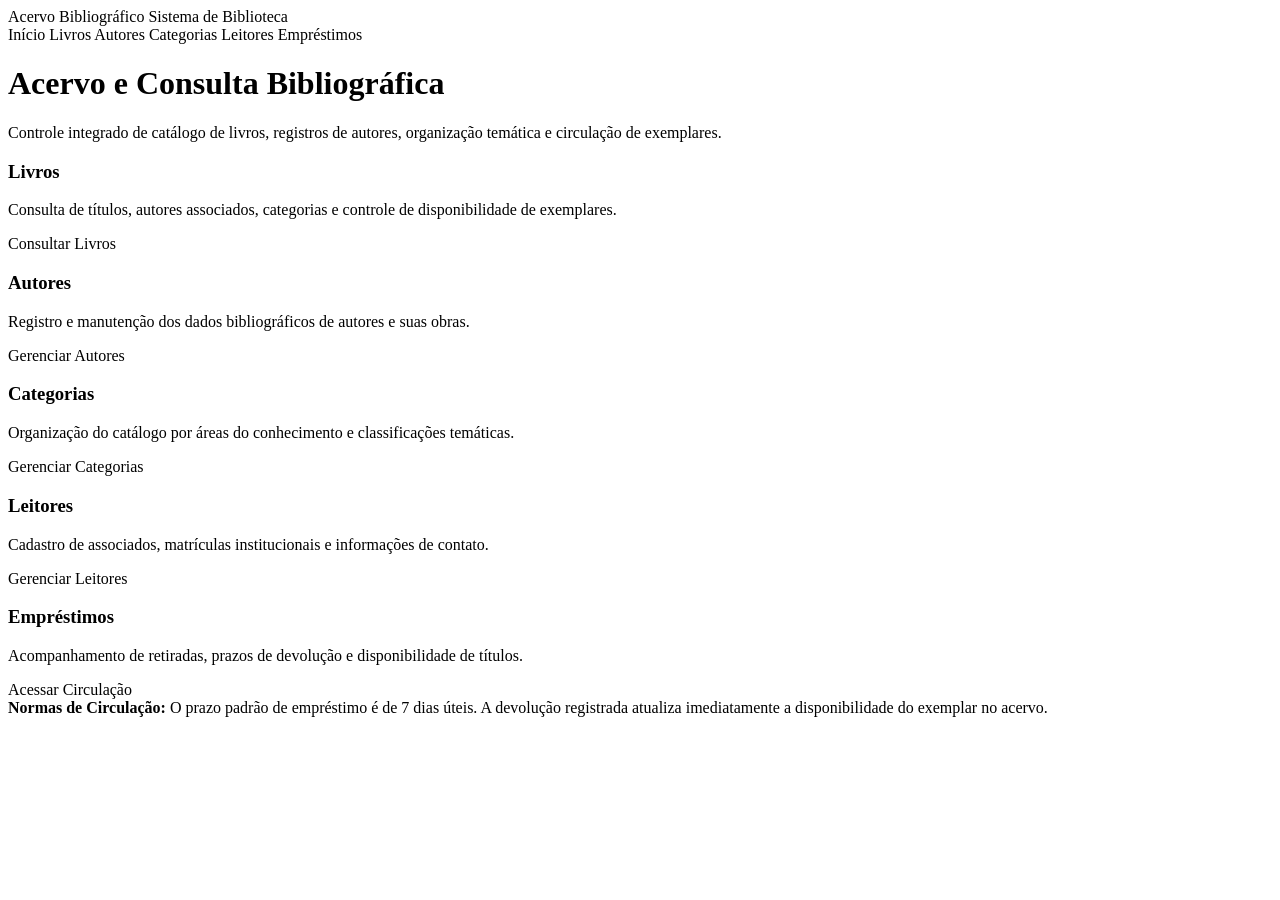
<file: projetomvc/src/main/resources/templates/index.html>
<!DOCTYPE html>
<html xmlns:th="http://www.thymeleaf.org">
<head>
    <meta charset="UTF-8">
    <meta name="viewport" content="width=device-width, initial-scale=1.0">
    <title>Acervo Bibliográfico</title>
    <link rel="stylesheet" th:href="@{/css/style.css}">
</head>
<body>
    <header class="topbar">
        <div class="topbar-inner">
            <a th:href="@{/}" class="site-logo">
                Acervo Bibliográfico
                <span>Sistema de Biblioteca</span>
            </a>
            <nav class="nav-links">
                <a th:href="@{/}" class="active">Início</a>
                <a th:href="@{/livros}">Livros</a>
                <a th:href="@{/autores}">Autores</a>
                <a th:href="@{/categorias}">Categorias</a>
                <a th:href="@{/usuarios}">Leitores</a>
                <a th:href="@{/emprestimos}">Empréstimos</a>
            </nav>
        </div>
    </header>

    <main class="container">
        <div class="hero-box">
            <h1>Acervo e Consulta Bibliográfica</h1>
            <p>Controle integrado de catálogo de livros, registros de autores, organização temática e circulação de exemplares.</p>
        </div>

        <div class="overview-grid">
            <div class="section-card">
                <div>
                    <h3>Livros</h3>
                    <p>Consulta de títulos, autores associados, categorias e controle de disponibilidade de exemplares.</p>
                </div>
                <div>
                    <a th:href="@{/livros}" class="btn btn-outline btn-sm">Consultar Livros</a>
                </div>
            </div>

            <div class="section-card">
                <div>
                    <h3>Autores</h3>
                    <p>Registro e manutenção dos dados bibliográficos de autores e suas obras.</p>
                </div>
                <div>
                    <a th:href="@{/autores}" class="btn btn-outline btn-sm">Gerenciar Autores</a>
                </div>
            </div>

            <div class="section-card">
                <div>
                    <h3>Categorias</h3>
                    <p>Organização do catálogo por áreas do conhecimento e classificações temáticas.</p>
                </div>
                <div>
                    <a th:href="@{/categorias}" class="btn btn-outline btn-sm">Gerenciar Categorias</a>
                </div>
            </div>

            <div class="section-card">
                <div>
                    <h3>Leitores</h3>
                    <p>Cadastro de associados, matrículas institucionais e informações de contato.</p>
                </div>
                <div>
                    <a th:href="@{/usuarios}" class="btn btn-outline btn-sm">Gerenciar Leitores</a>
                </div>
            </div>

            <div class="section-card">
                <div>
                    <h3>Empréstimos</h3>
                    <p>Acompanhamento de retiradas, prazos de devolução e disponibilidade de títulos.</p>
                </div>
                <div>
                    <a th:href="@{/emprestimos}" class="btn btn-outline btn-sm">Acessar Circulação</a>
                </div>
            </div>
        </div>

        <div class="info-note">
            <strong>Normas de Circulação:</strong> O prazo padrão de empréstimo é de 7 dias úteis. A devolução registrada atualiza imediatamente a disponibilidade do exemplar no acervo.
        </div>
    </main>
</body>
</html>
</file>
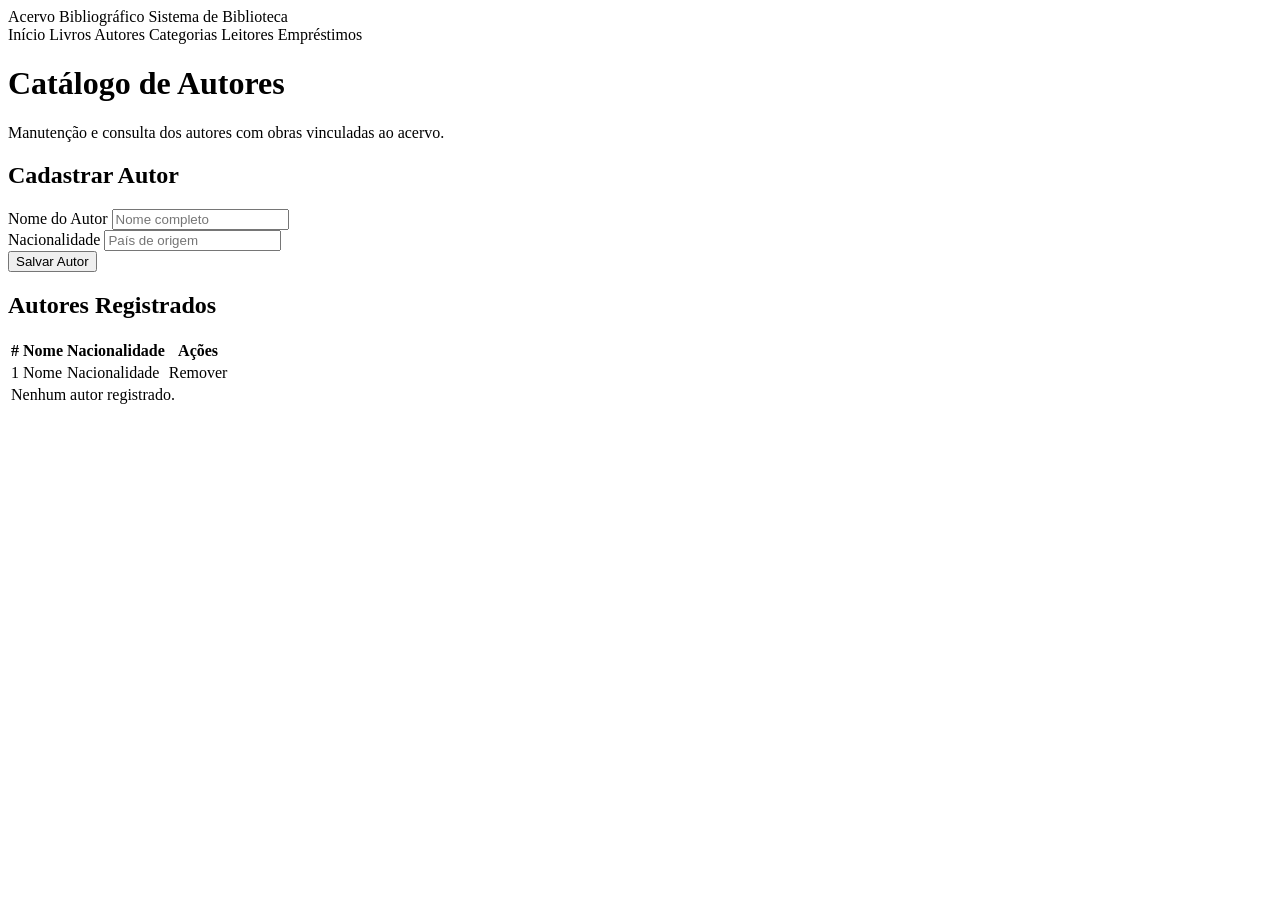
<file: projetomvc/src/main/resources/templates/autores/lista.html>
<!DOCTYPE html>
<html xmlns:th="http://www.thymeleaf.org">
<head>
    <meta charset="UTF-8">
    <meta name="viewport" content="width=device-width, initial-scale=1.0">
    <title>Catálogo de Autores</title>
    <link rel="stylesheet" th:href="@{/css/style.css}">
</head>
<body>
    <header class="topbar">
        <div class="topbar-inner">
            <a th:href="@{/}" class="site-logo">
                Acervo Bibliográfico
                <span>Sistema de Biblioteca</span>
            </a>
            <nav class="nav-links">
                <a th:href="@{/}">Início</a>
                <a th:href="@{/livros}">Livros</a>
                <a th:href="@{/autores}" class="active">Autores</a>
                <a th:href="@{/categorias}">Categorias</a>
                <a th:href="@{/usuarios}">Leitores</a>
                <a th:href="@{/emprestimos}">Empréstimos</a>
            </nav>
        </div>
    </header>

    <main class="container">
        <div class="page-header">
            <h1>Catálogo de Autores</h1>
            <p>Manutenção e consulta dos autores com obras vinculadas ao acervo.</p>
        </div>

        <div class="panel">
            <div class="panel-header">
                <h2>Cadastrar Autor</h2>
            </div>
            <form th:action="@{/autores}" method="post">
                <div class="form-row">
                    <div class="field">
                        <label for="nome">Nome do Autor</label>
                        <input type="text" id="nome" name="nome" placeholder="Nome completo" required>
                    </div>
                    <div class="field">
                        <label for="nacionalidade">Nacionalidade</label>
                        <input type="text" id="nacionalidade" name="nacionalidade" placeholder="País de origem" required>
                    </div>
                </div>
                <button type="submit" class="btn btn-primary">Salvar Autor</button>
            </form>
        </div>

        <div class="panel">
            <div class="panel-header">
                <h2>Autores Registrados</h2>
            </div>
            <div class="table-wrapper">
                <table class="catalog-table">
                    <thead>
                        <tr>
                            <th>#</th>
                            <th>Nome</th>
                            <th>Nacionalidade</th>
                            <th>Ações</th>
                        </tr>
                    </thead>
                    <tbody>
                        <tr th:each="autor, stat : ${autores}">
                            <td th:text="${stat.count}">1</td>
                            <td th:text="${autor.nome}">Nome</td>
                            <td th:text="${autor.nacionalidade}">Nacionalidade</td>
                            <td>
                                <a th:href="@{/autores/excluir/{indice}(indice=${stat.index})}" class="btn btn-danger btn-sm">Remover</a>
                            </td>
                        </tr>
                        <tr th:if="${autores == null || autores.empty}">
                            <td colspan="4" class="empty-message">Nenhum autor registrado.</td>
                        </tr>
                    </tbody>
                </table>
            </div>
        </div>
    </main>
</body>
</html>
</file>
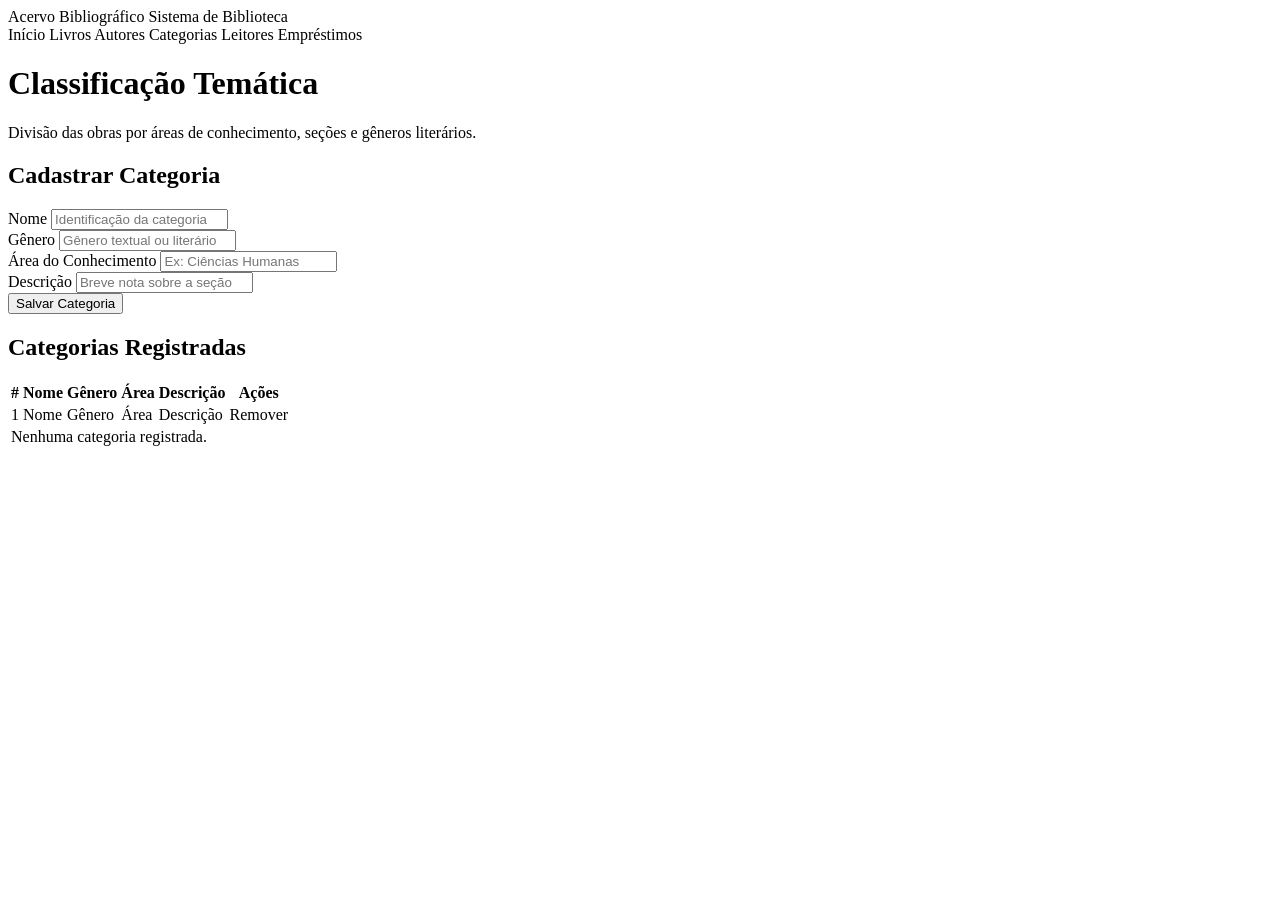
<file: projetomvc/src/main/resources/templates/categorias/lista.html>
<!DOCTYPE html>
<html xmlns:th="http://www.thymeleaf.org">
<head>
    <meta charset="UTF-8">
    <meta name="viewport" content="width=device-width, initial-scale=1.0">
    <title>Classificação Temática</title>
    <link rel="stylesheet" th:href="@{/css/style.css}">
</head>
<body>
    <header class="topbar">
        <div class="topbar-inner">
            <a th:href="@{/}" class="site-logo">
                Acervo Bibliográfico
                <span>Sistema de Biblioteca</span>
            </a>
            <nav class="nav-links">
                <a th:href="@{/}">Início</a>
                <a th:href="@{/livros}">Livros</a>
                <a th:href="@{/autores}">Autores</a>
                <a th:href="@{/categorias}" class="active">Categorias</a>
                <a th:href="@{/usuarios}">Leitores</a>
                <a th:href="@{/emprestimos}">Empréstimos</a>
            </nav>
        </div>
    </header>

    <main class="container">
        <div class="page-header">
            <h1>Classificação Temática</h1>
            <p>Divisão das obras por áreas de conhecimento, seções e gêneros literários.</p>
        </div>

        <div class="panel">
            <div class="panel-header">
                <h2>Cadastrar Categoria</h2>
            </div>
            <form th:action="@{/categorias}" method="post">
                <div class="form-row">
                    <div class="field">
                        <label for="nome">Nome</label>
                        <input type="text" id="nome" name="nome" placeholder="Identificação da categoria" required>
                    </div>
                    <div class="field">
                        <label for="genero">Gênero</label>
                        <input type="text" id="genero" name="genero" placeholder="Gênero textual ou literário" required>
                    </div>
                    <div class="field">
                        <label for="area">Área do Conhecimento</label>
                        <input type="text" id="area" name="area" placeholder="Ex: Ciências Humanas">
                    </div>
                    <div class="field">
                        <label for="descricao">Descrição</label>
                        <input type="text" id="descricao" name="descricao" placeholder="Breve nota sobre a seção">
                    </div>
                </div>
                <button type="submit" class="btn btn-primary">Salvar Categoria</button>
            </form>
        </div>

        <div class="panel">
            <div class="panel-header">
                <h2>Categorias Registradas</h2>
            </div>
            <div class="table-wrapper">
                <table class="catalog-table">
                    <thead>
                        <tr>
                            <th>#</th>
                            <th>Nome</th>
                            <th>Gênero</th>
                            <th>Área</th>
                            <th>Descrição</th>
                            <th>Ações</th>
                        </tr>
                    </thead>
                    <tbody>
                        <tr th:each="categoria, stat : ${categorias}">
                            <td th:text="${stat.count}">1</td>
                            <td th:text="${categoria.nome}">Nome</td>
                            <td th:text="${categoria.genero}">Gênero</td>
                            <td th:text="${categoria.area != null && !categoria.area.isBlank() ? categoria.area : '-'}">Área</td>
                            <td th:text="${categoria.descricao != null && !categoria.descricao.isBlank() ? categoria.descricao : '-'}">Descrição</td>
                            <td>
                                <a th:href="@{/categorias/excluir/{indice}(indice=${stat.index})}" class="btn btn-danger btn-sm">Remover</a>
                            </td>
                        </tr>
                        <tr th:if="${categorias == null || categorias.empty}">
                            <td colspan="6" class="empty-message">Nenhuma categoria registrada.</td>
                        </tr>
                    </tbody>
                </table>
            </div>
        </div>
    </main>
</body>
</html>
</file>
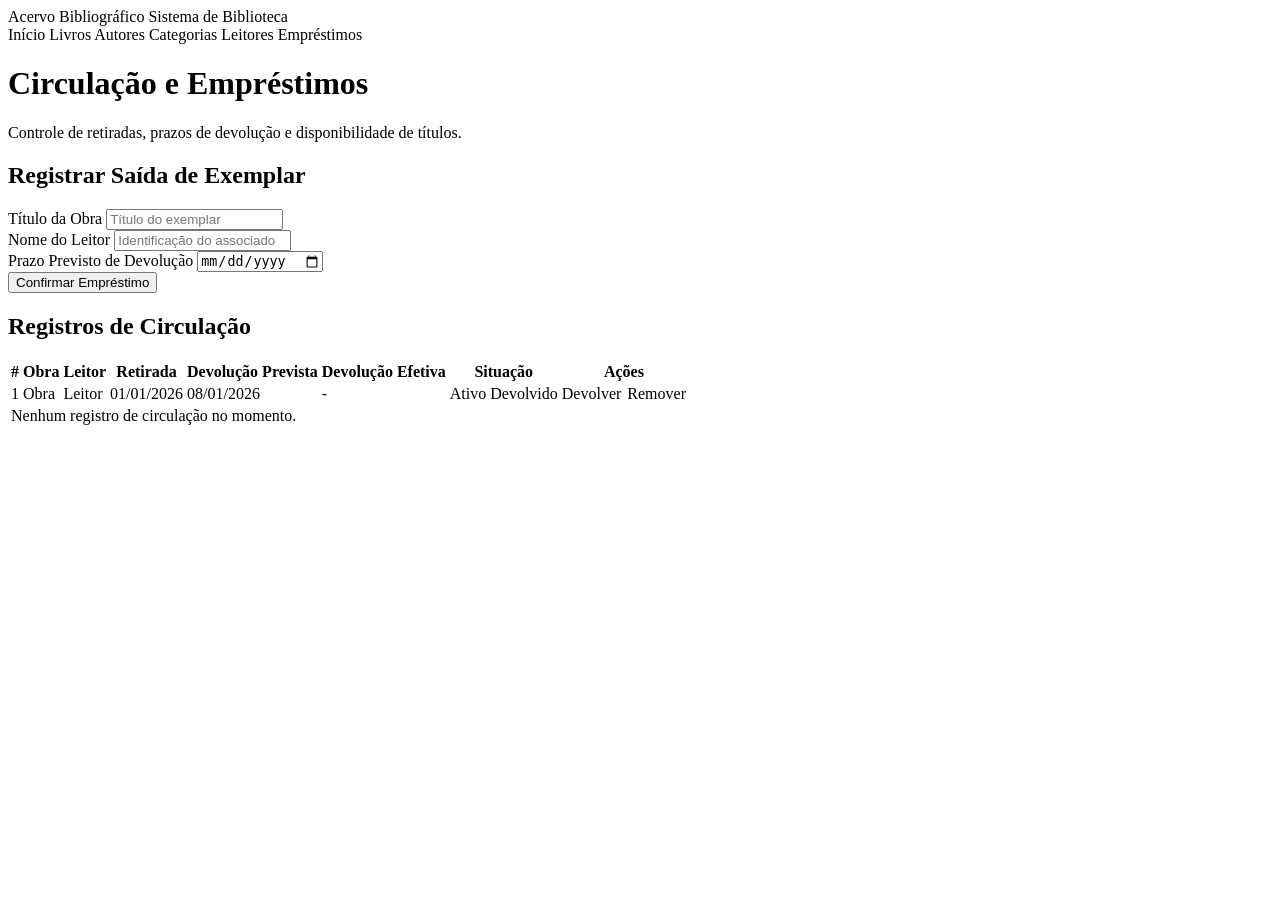
<file: projetomvc/src/main/resources/templates/emprestimos/lista.html>
<!DOCTYPE html>
<html xmlns:th="http://www.thymeleaf.org">
<head>
    <meta charset="UTF-8">
    <meta name="viewport" content="width=device-width, initial-scale=1.0">
    <title>Circulação e Empréstimos</title>
    <link rel="stylesheet" th:href="@{/css/style.css}">
</head>
<body>
    <header class="topbar">
        <div class="topbar-inner">
            <a th:href="@{/}" class="site-logo">
                Acervo Bibliográfico
                <span>Sistema de Biblioteca</span>
            </a>
            <nav class="nav-links">
                <a th:href="@{/}">Início</a>
                <a th:href="@{/livros}">Livros</a>
                <a th:href="@{/autores}">Autores</a>
                <a th:href="@{/categorias}">Categorias</a>
                <a th:href="@{/usuarios}">Leitores</a>
                <a th:href="@{/emprestimos}" class="active">Empréstimos</a>
            </nav>
        </div>
    </header>

    <main class="container">
        <div class="page-header">
            <h1>Circulação e Empréstimos</h1>
            <p>Controle de retiradas, prazos de devolução e disponibilidade de títulos.</p>
        </div>

        <div class="panel">
            <div class="panel-header">
                <h2>Registrar Saída de Exemplar</h2>
            </div>
            <form th:action="@{/emprestimos}" method="post">
                <div class="form-row">
                    <div class="field">
                        <label for="tituloLivro">Título da Obra</label>
                        <input type="text" id="tituloLivro" name="tituloLivro" placeholder="Título do exemplar" required>
                    </div>
                    <div class="field">
                        <label for="nomeUsuario">Nome do Leitor</label>
                        <input type="text" id="nomeUsuario" name="nomeUsuario" placeholder="Identificação do associado" required>
                    </div>
                    <div class="field">
                        <label for="dataDevolucaoPrevista">Prazo Previsto de Devolução</label>
                        <input type="date" id="dataDevolucaoPrevista" name="dataDevolucaoPrevista">
                    </div>
                </div>
                <button type="submit" class="btn btn-primary">Confirmar Empréstimo</button>
            </form>
        </div>

        <div class="panel">
            <div class="panel-header">
                <h2>Registros de Circulação</h2>
            </div>
            <div class="table-wrapper">
                <table class="catalog-table">
                    <thead>
                        <tr>
                            <th>#</th>
                            <th>Obra</th>
                            <th>Leitor</th>
                            <th>Retirada</th>
                            <th>Devolução Prevista</th>
                            <th>Devolução Efetiva</th>
                            <th>Situação</th>
                            <th>Ações</th>
                        </tr>
                    </thead>
                    <tbody>
                        <tr th:each="emprestimo, stat : ${emprestimos}">
                            <td th:text="${stat.count}">1</td>
                            <td th:text="${emprestimo.livro != null ? emprestimo.livro.titulo : '-'}">Obra</td>
                            <td th:text="${emprestimo.usuario != null ? emprestimo.usuario.nome : '-'}">Leitor</td>
                            <td th:text="${emprestimo.dataRetirada}">01/01/2026</td>
                            <td th:text="${emprestimo.dataDevolucaoPrevista}">08/01/2026</td>
                            <td th:text="${emprestimo.dataDevolucaoEfetiva != null ? emprestimo.dataDevolucaoEfetiva : '-'}">-</td>
                            <td>
                                <span th:if="${emprestimo.status == 'ATIVO'}" class="tag tag-borrowed">Ativo</span>
                                <span th:if="${emprestimo.status == 'DEVOLVIDO'}" class="tag tag-available">Devolvido</span>
                            </td>
                            <td>
                                <div style="display: flex; gap: 6px;">
                                    <a th:if="${emprestimo.status == 'ATIVO'}" th:href="@{/emprestimos/devolver/{indice}(indice=${stat.index})}" class="btn btn-success btn-sm">Devolver</a>
                                    <a th:href="@{/emprestimos/excluir/{indice}(indice=${stat.index})}" class="btn btn-danger btn-sm">Remover</a>
                                </div>
                            </td>
                        </tr>
                        <tr th:if="${emprestimos == null || emprestimos.empty}">
                            <td colspan="8" class="empty-message">Nenhum registro de circulação no momento.</td>
                        </tr>
                    </tbody>
                </table>
            </div>
        </div>
    </main>
</body>
</html>
</file>
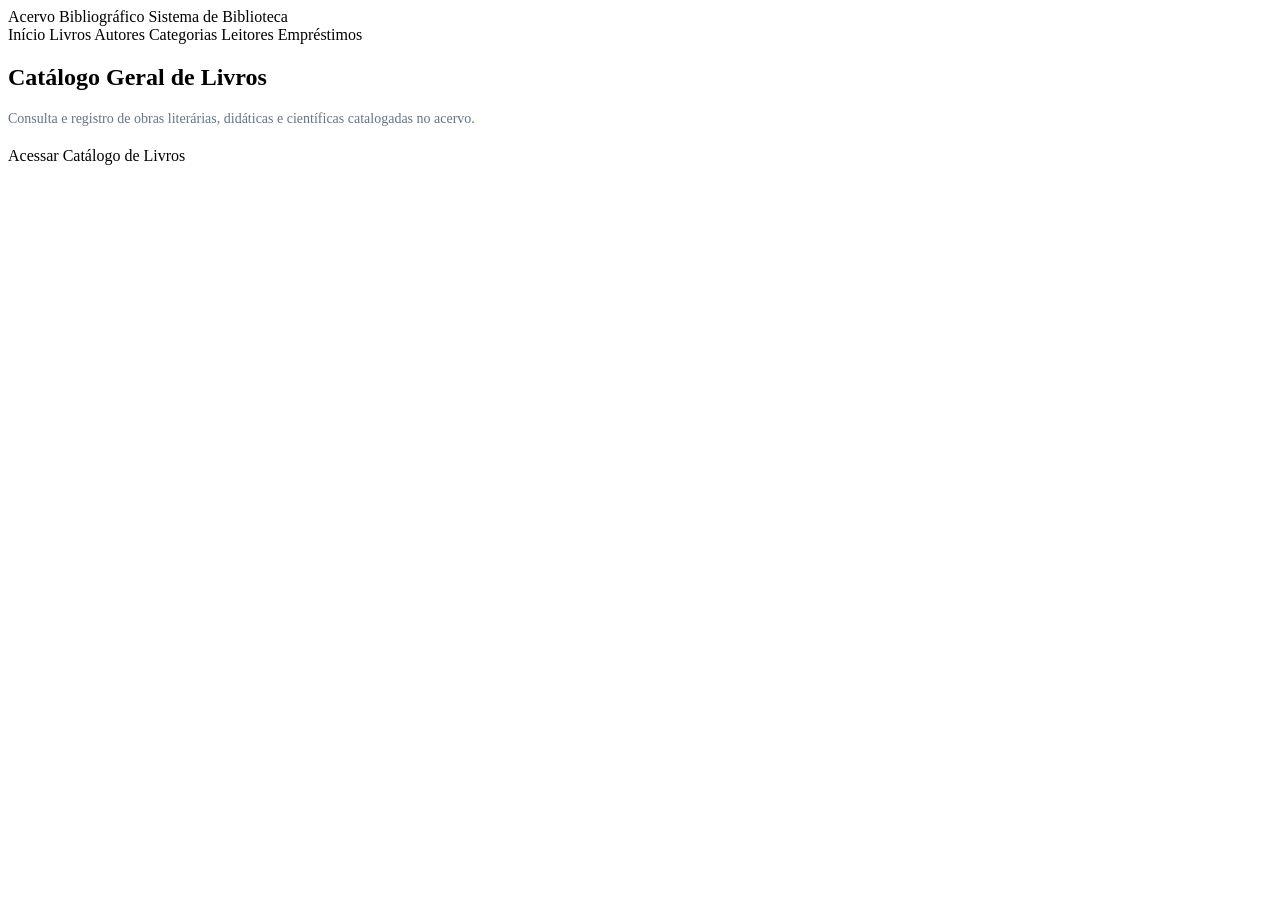
<file: projetomvc/src/main/resources/templates/livros/inicio.html>
<!DOCTYPE html>
<html xmlns:th="http://www.thymeleaf.org">
<head>
    <meta charset="UTF-8">
    <meta name="viewport" content="width=device-width, initial-scale=1.0">
    <title>Catálogo de Livros</title>
    <link rel="stylesheet" th:href="@{/css/style.css}">
</head>
<body>
    <header class="topbar">
        <div class="topbar-inner">
            <a th:href="@{/}" class="site-logo">
                Acervo Bibliográfico
                <span>Sistema de Biblioteca</span>
            </a>
            <nav class="nav-links">
                <a th:href="@{/}">Início</a>
                <a th:href="@{/livros}" class="active">Livros</a>
                <a th:href="@{/autores}">Autores</a>
                <a th:href="@{/categorias}">Categorias</a>
                <a th:href="@{/usuarios}">Leitores</a>
                <a th:href="@{/emprestimos}">Empréstimos</a>
            </nav>
        </div>
    </header>

    <main class="container">
        <div class="panel">
            <div class="panel-header">
                <h2>Catálogo Geral de Livros</h2>
            </div>
            <p style="color: #64748b; margin-bottom: 20px; font-size: 14px;">
                Consulta e registro de obras literárias, didáticas e científicas catalogadas no acervo.
            </p>
            <a th:href="@{/livros}" class="btn btn-primary">Acessar Catálogo de Livros</a>
        </div>
    </main>
</body>
</html>
</file>
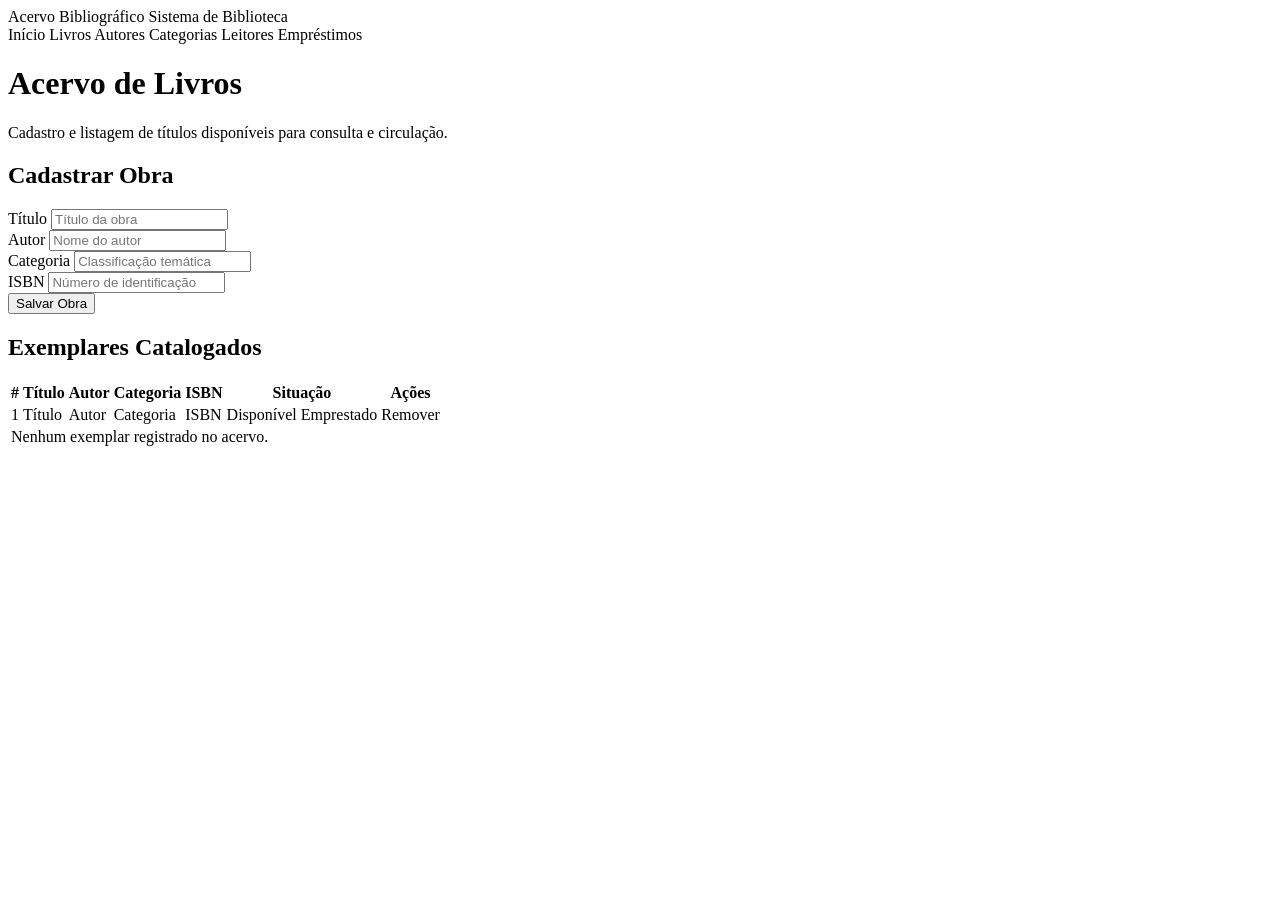
<file: projetomvc/src/main/resources/templates/livros/lista.html>
<!DOCTYPE html>
<html xmlns:th="http://www.thymeleaf.org">
<head>
    <meta charset="UTF-8">
    <meta name="viewport" content="width=device-width, initial-scale=1.0">
    <title>Acervo de Livros</title>
    <link rel="stylesheet" th:href="@{/css/style.css}">
</head>
<body>
    <header class="topbar">
        <div class="topbar-inner">
            <a th:href="@{/}" class="site-logo">
                Acervo Bibliográfico
                <span>Sistema de Biblioteca</span>
            </a>
            <nav class="nav-links">
                <a th:href="@{/}">Início</a>
                <a th:href="@{/livros}" class="active">Livros</a>
                <a th:href="@{/autores}">Autores</a>
                <a th:href="@{/categorias}">Categorias</a>
                <a th:href="@{/usuarios}">Leitores</a>
                <a th:href="@{/emprestimos}">Empréstimos</a>
            </nav>
        </div>
    </header>

    <main class="container">
        <div class="page-header">
            <h1>Acervo de Livros</h1>
            <p>Cadastro e listagem de títulos disponíveis para consulta e circulação.</p>
        </div>

        <div class="panel">
            <div class="panel-header">
                <h2>Cadastrar Obra</h2>
            </div>
            <form th:action="@{/livros}" method="post">
                <div class="form-row">
                    <div class="field">
                        <label for="titulo">Título</label>
                        <input type="text" id="titulo" name="titulo" placeholder="Título da obra" required>
                    </div>
                    <div class="field">
                        <label for="autor">Autor</label>
                        <input type="text" id="autor" name="autor" placeholder="Nome do autor" required>
                    </div>
                    <div class="field">
                        <label for="categoria">Categoria</label>
                        <input type="text" id="categoria" name="categoria" placeholder="Classificação temática" required>
                    </div>
                    <div class="field">
                        <label for="isbn">ISBN</label>
                        <input type="text" id="isbn" name="isbn" placeholder="Número de identificação">
                    </div>
                </div>
                <button type="submit" class="btn btn-primary">Salvar Obra</button>
            </form>
        </div>

        <div class="panel">
            <div class="panel-header">
                <h2>Exemplares Catalogados</h2>
            </div>
            <div class="table-wrapper">
                <table class="catalog-table">
                    <thead>
                        <tr>
                            <th>#</th>
                            <th>Título</th>
                            <th>Autor</th>
                            <th>Categoria</th>
                            <th>ISBN</th>
                            <th>Situação</th>
                            <th>Ações</th>
                        </tr>
                    </thead>
                    <tbody>
                        <tr th:each="livro, stat : ${livros}">
                            <td th:text="${stat.count}">1</td>
                            <td th:text="${livro.titulo}">Título</td>
                            <td th:text="${livro.autor != null ? livro.autor.nome : '-'}">Autor</td>
                            <td th:text="${livro.categoria != null ? livro.categoria.nome : '-'}">Categoria</td>
                            <td th:text="${livro.isbn != null && !livro.isbn.isBlank() ? livro.isbn : '-'}">ISBN</td>
                            <td>
                                <span th:if="${livro.disponivel}" class="tag tag-available">Disponível</span>
                                <span th:unless="${livro.disponivel}" class="tag tag-borrowed">Emprestado</span>
                            </td>
                            <td>
                                <a th:href="@{/livros/excluir/{indice}(indice=${stat.index})}" class="btn btn-danger btn-sm">Remover</a>
                            </td>
                        </tr>
                        <tr th:if="${livros == null || livros.empty}">
                            <td colspan="7" class="empty-message">Nenhum exemplar registrado no acervo.</td>
                        </tr>
                    </tbody>
                </table>
            </div>
        </div>
    </main>
</body>
</html>
</file>
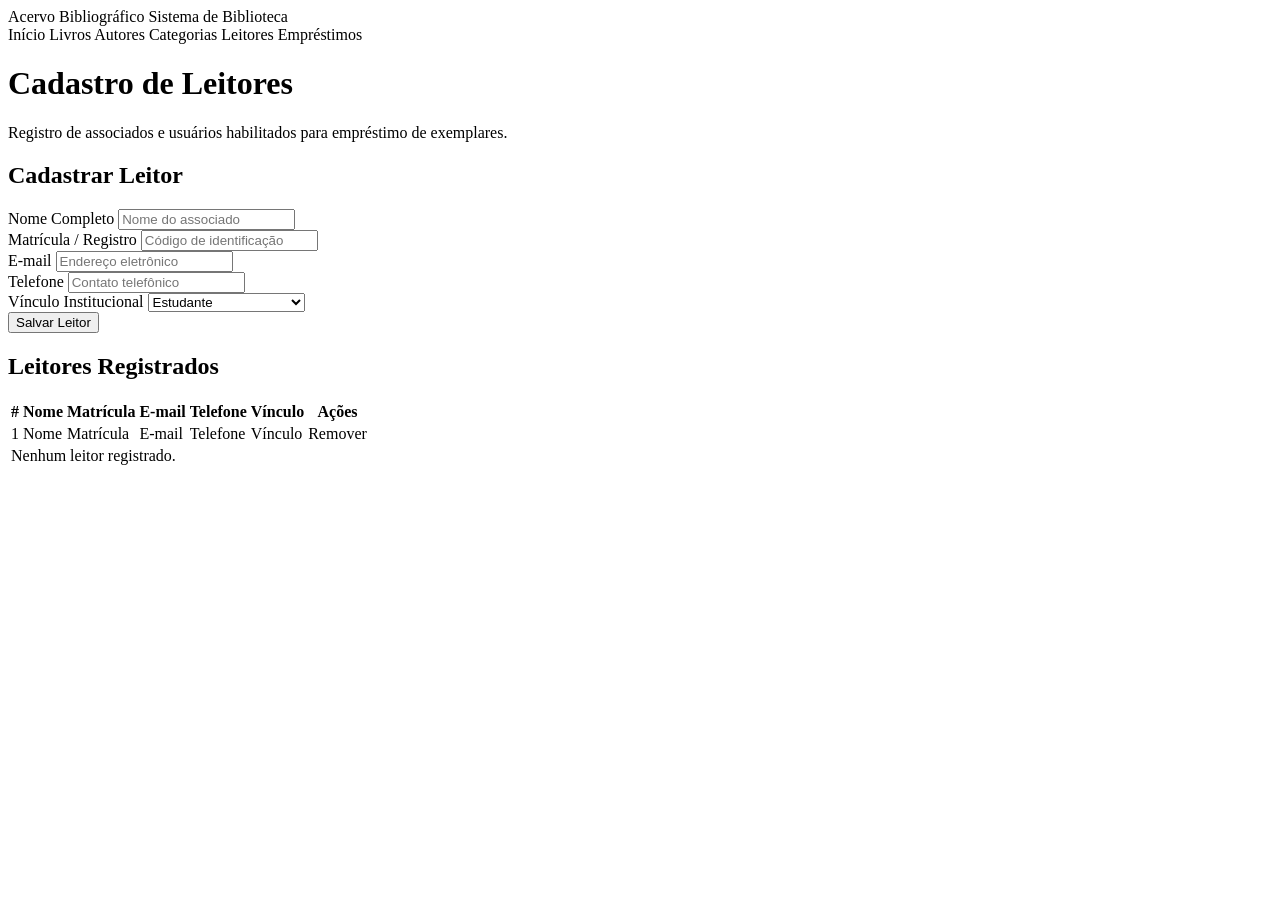
<file: projetomvc/src/main/resources/templates/usuarios/lista.html>
<!DOCTYPE html>
<html xmlns:th="http://www.thymeleaf.org">
<head>
    <meta charset="UTF-8">
    <meta name="viewport" content="width=device-width, initial-scale=1.0">
    <title>Cadastro de Leitores</title>
    <link rel="stylesheet" th:href="@{/css/style.css}">
</head>
<body>
    <header class="topbar">
        <div class="topbar-inner">
            <a th:href="@{/}" class="site-logo">
                Acervo Bibliográfico
                <span>Sistema de Biblioteca</span>
            </a>
            <nav class="nav-links">
                <a th:href="@{/}">Início</a>
                <a th:href="@{/livros}">Livros</a>
                <a th:href="@{/autores}">Autores</a>
                <a th:href="@{/categorias}">Categorias</a>
                <a th:href="@{/usuarios}" class="active">Leitores</a>
                <a th:href="@{/emprestimos}">Empréstimos</a>
            </nav>
        </div>
    </header>

    <main class="container">
        <div class="page-header">
            <h1>Cadastro de Leitores</h1>
            <p>Registro de associados e usuários habilitados para empréstimo de exemplares.</p>
        </div>

        <div class="panel">
            <div class="panel-header">
                <h2>Cadastrar Leitor</h2>
            </div>
            <form th:action="@{/usuarios}" method="post">
                <div class="form-row">
                    <div class="field">
                        <label for="nome">Nome Completo</label>
                        <input type="text" id="nome" name="nome" placeholder="Nome do associado" required>
                    </div>
                    <div class="field">
                        <label for="matricula">Matrícula / Registro</label>
                        <input type="text" id="matricula" name="matricula" placeholder="Código de identificação" required>
                    </div>
                    <div class="field">
                        <label for="email">E-mail</label>
                        <input type="email" id="email" name="email" placeholder="Endereço eletrônico" required>
                    </div>
                    <div class="field">
                        <label for="telefone">Telefone</label>
                        <input type="text" id="telefone" name="telefone" placeholder="Contato telefônico">
                    </div>
                    <div class="field">
                        <label for="tipo">Vínculo Institucional</label>
                        <select id="tipo" name="tipo">
                            <option value="Estudante">Estudante</option>
                            <option value="Docente">Docente / Pesquisador</option>
                            <option value="Comunidade">Comunidade Geral</option>
                        </select>
                    </div>
                </div>
                <button type="submit" class="btn btn-primary">Salvar Leitor</button>
            </form>
        </div>

        <div class="panel">
            <div class="panel-header">
                <h2>Leitores Registrados</h2>
            </div>
            <div class="table-wrapper">
                <table class="catalog-table">
                    <thead>
                        <tr>
                            <th>#</th>
                            <th>Nome</th>
                            <th>Matrícula</th>
                            <th>E-mail</th>
                            <th>Telefone</th>
                            <th>Vínculo</th>
                            <th>Ações</th>
                        </tr>
                    </thead>
                    <tbody>
                        <tr th:each="usuario, stat : ${usuarios}">
                            <td th:text="${stat.count}">1</td>
                            <td th:text="${usuario.nome}">Nome</td>
                            <td th:text="${usuario.matricula}">Matrícula</td>
                            <td th:text="${usuario.email}">E-mail</td>
                            <td th:text="${usuario.telefone != null && !usuario.telefone.isBlank() ? usuario.telefone : '-'}">Telefone</td>
                            <td>
                                <span class="tag tag-badge" th:text="${usuario.tipo}">Vínculo</span>
                            </td>
                            <td>
                                <a th:href="@{/usuarios/excluir/{indice}(indice=${stat.index})}" class="btn btn-danger btn-sm">Remover</a>
                            </td>
                        </tr>
                        <tr th:if="${usuarios == null || usuarios.empty}">
                            <td colspan="7" class="empty-message">Nenhum leitor registrado.</td>
                        </tr>
                    </tbody>
                </table>
            </div>
        </div>
    </main>
</body>
</html>
</file>
